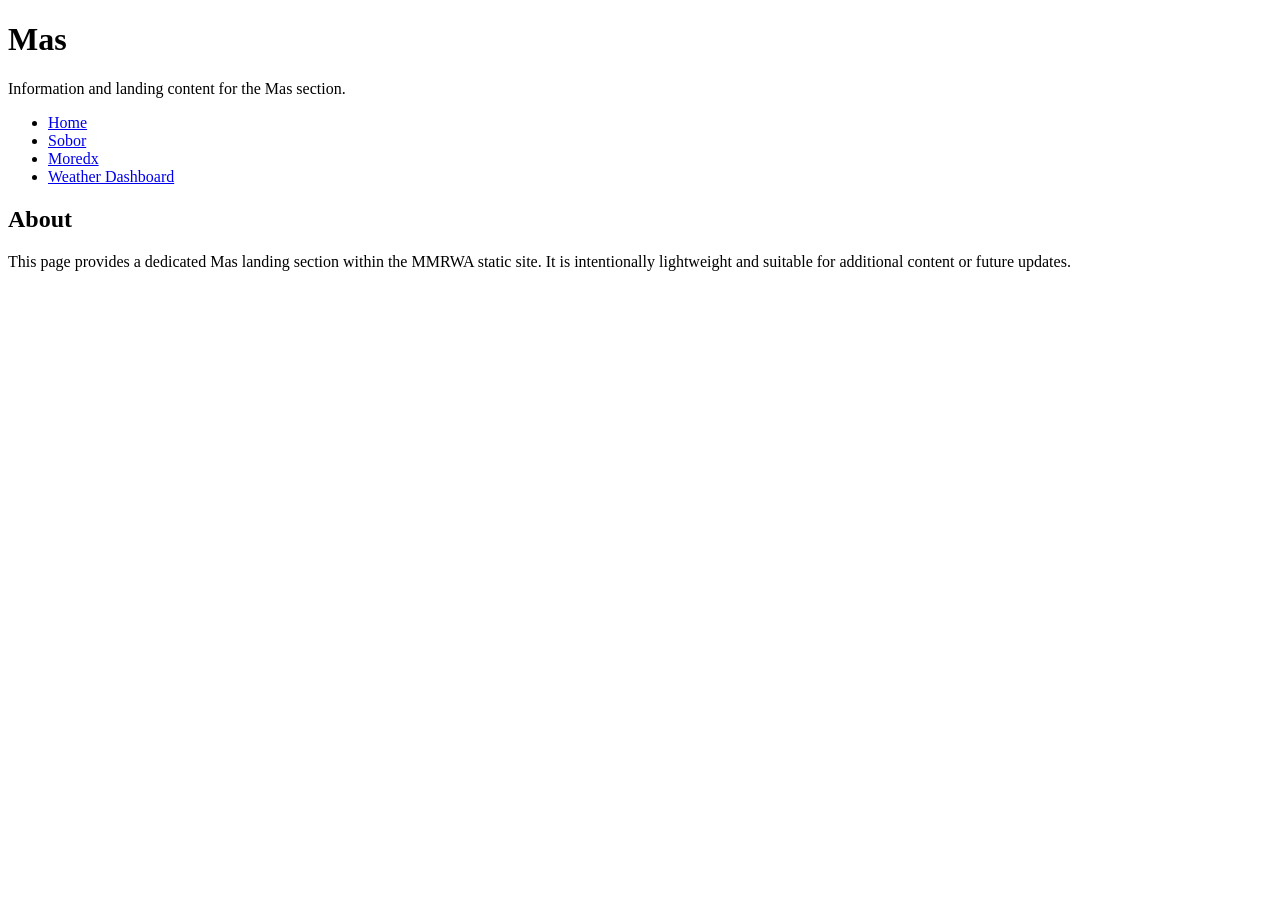
<file: frontend/public/mas/index.html>
<!doctype html>
<html lang="en" dir="ltr">
  <head>
    <meta charset="utf-8" />
    <meta name="viewport" content="width=device-width, initial-scale=1" />
    <meta http-equiv="Content-Security-Policy" content="default-src 'self'; style-src 'self'; script-src 'self'; img-src 'self' data:; object-src 'none'; base-uri 'none'; frame-ancestors 'none'; form-action 'self'" />
    <title>Mas | WWW.MMRWA.COM</title>
  </head>
  <body>
    <header>
      <h1>Mas</h1>
      <p>Information and landing content for the Mas section.</p>
    </header>

    <nav aria-label="Sub navigation">
      <ul>
        <li><a href="../">Home</a></li>
        <li><a href="../sobor/">Sobor</a></li>
        <li><a href="../moredx/">Moredx</a></li>
        <li><a href="../weather-dashboard/">Weather Dashboard</a></li>
      </ul>
    </nav>

    <main>
      <section>
        <h2>About</h2>
        <p>
          This page provides a dedicated Mas landing section within the MMRWA static site.
          It is intentionally lightweight and suitable for additional content or future updates.
        </p>
      </section>
    </main>
  </body>
</html>
</file>
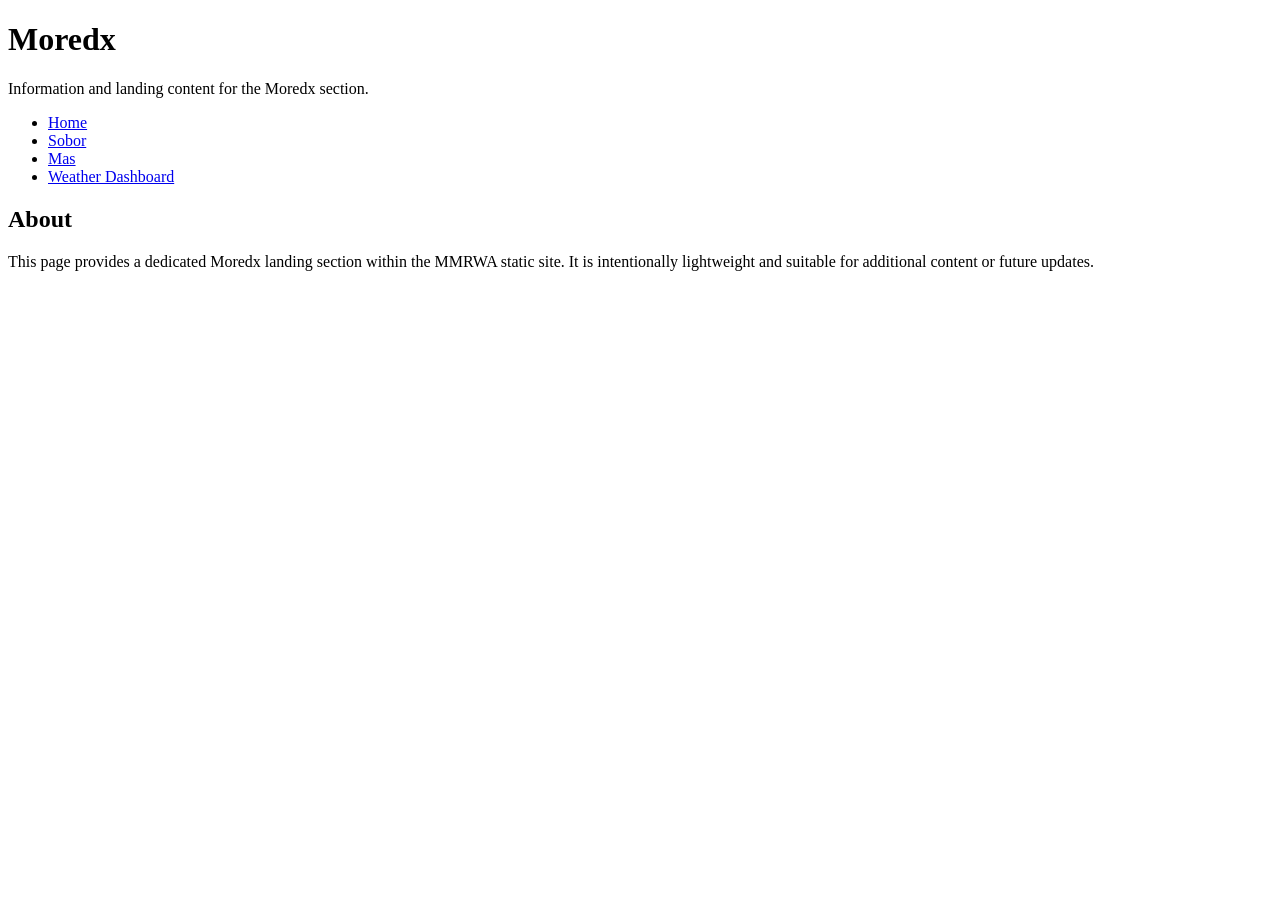
<file: frontend/public/moredx/index.html>
<!doctype html>
<html lang="en" dir="ltr">
  <head>
    <meta charset="utf-8" />
    <meta name="viewport" content="width=device-width, initial-scale=1" />
    <meta http-equiv="Content-Security-Policy" content="default-src 'self'; style-src 'self'; script-src 'self'; img-src 'self' data:; object-src 'none'; base-uri 'none'; frame-ancestors 'none'; form-action 'self'" />
    <title>Moredx | WWW.MMRWA.COM</title>
  </head>
  <body>
    <header>
      <h1>Moredx</h1>
      <p>Information and landing content for the Moredx section.</p>
    </header>

    <nav aria-label="Sub navigation">
      <ul>
        <li><a href="../">Home</a></li>
        <li><a href="../sobor/">Sobor</a></li>
        <li><a href="../mas/">Mas</a></li>
        <li><a href="../weather-dashboard/">Weather Dashboard</a></li>
      </ul>
    </nav>

    <main>
      <section>
        <h2>About</h2>
        <p>
          This page provides a dedicated Moredx landing section within the MMRWA static site.
          It is intentionally lightweight and suitable for additional content or future updates.
        </p>
      </section>
    </main>
  </body>
</html>
</file>
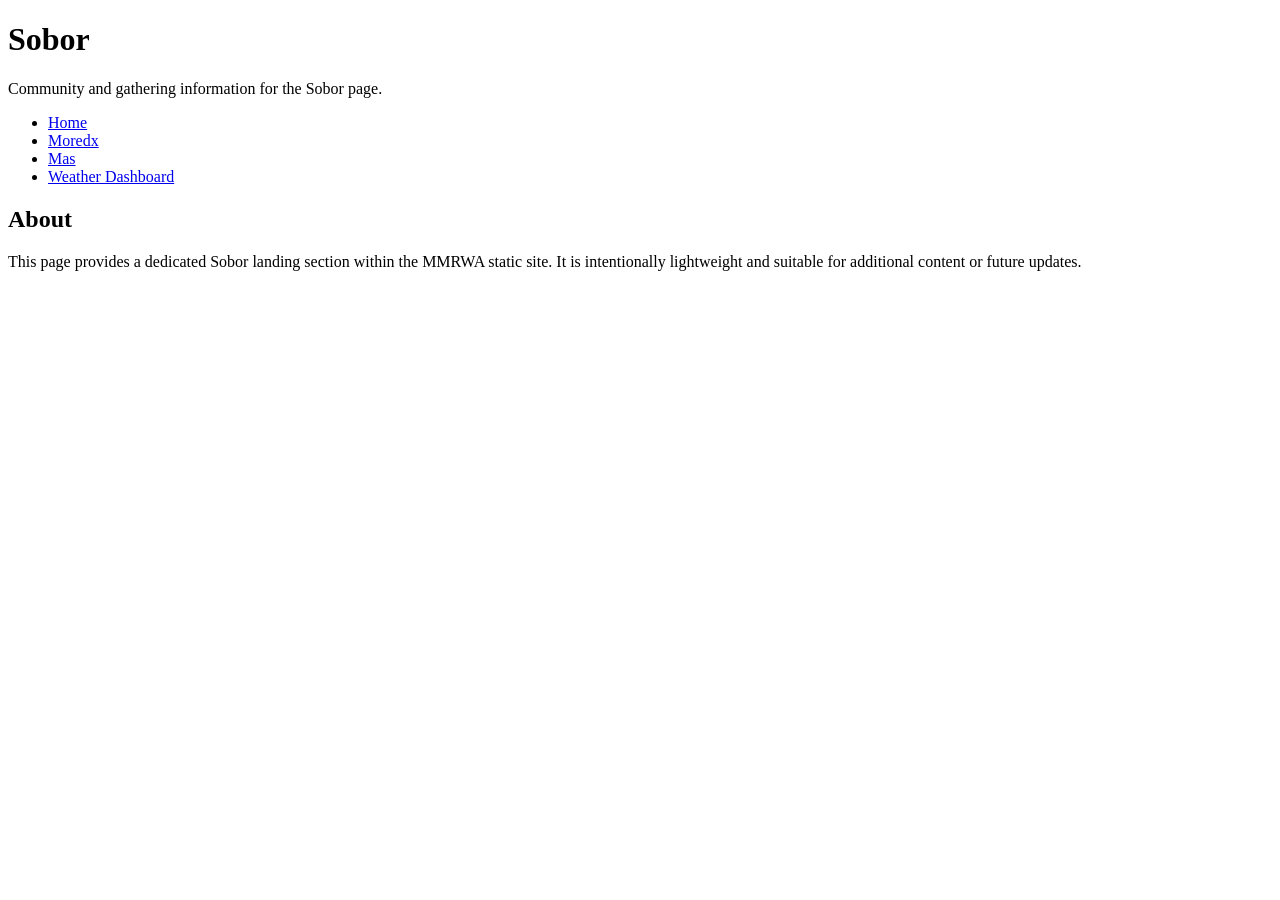
<file: frontend/public/sobor/index.html>
<!doctype html>
<html lang="en" dir="ltr">
  <head>
    <meta charset="utf-8" />
    <meta name="viewport" content="width=device-width, initial-scale=1" />
    <meta http-equiv="Content-Security-Policy" content="default-src 'self'; style-src 'self'; script-src 'self'; img-src 'self' data:; object-src 'none'; base-uri 'none'; frame-ancestors 'none'; form-action 'self'" />
    <title>Sobor | WWW.MMRWA.COM</title>
  </head>
  <body>
    <header>
      <h1>Sobor</h1>
      <p>Community and gathering information for the Sobor page.</p>
    </header>

    <nav aria-label="Sub navigation">
      <ul>
        <li><a href="../">Home</a></li>
        <li><a href="../moredx/">Moredx</a></li>
        <li><a href="../mas/">Mas</a></li>
        <li><a href="../weather-dashboard/">Weather Dashboard</a></li>
      </ul>
    </nav>

    <main>
      <section>
        <h2>About</h2>
        <p>
          This page provides a dedicated Sobor landing section within the MMRWA static site.
          It is intentionally lightweight and suitable for additional content or future updates.
        </p>
      </section>
    </main>
  </body>
</html>
</file>
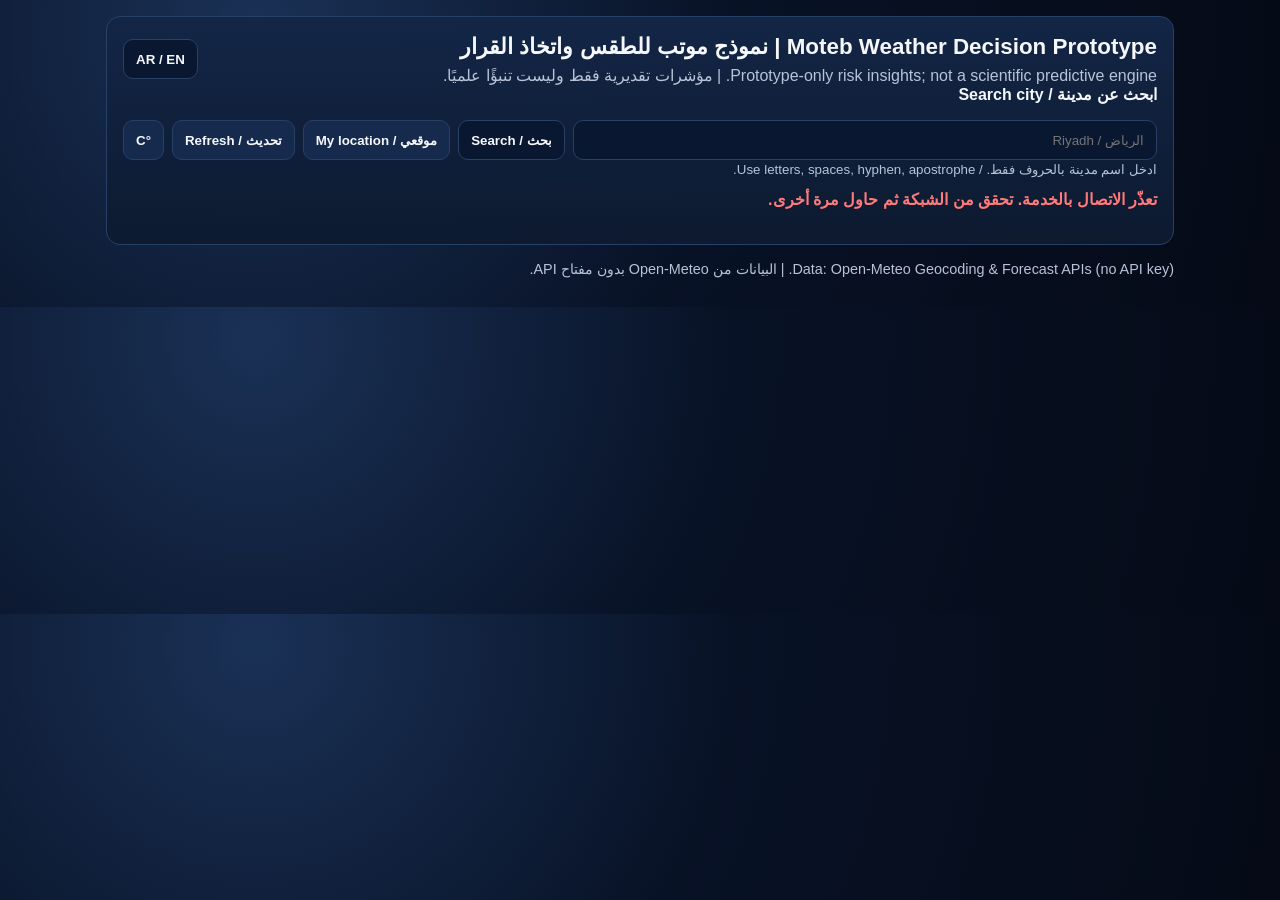
<file: frontend/public/weather-dashboard/index.html>
<!DOCTYPE html>
<html lang="ar" dir="rtl">
<head>
  <meta charset="UTF-8">
  <meta name="viewport" content="width=device-width, initial-scale=1.0">
  <meta http-equiv="Content-Security-Policy" content="default-src 'self'; style-src 'self'; script-src 'self'; img-src 'self' data:; connect-src 'self' https://api.open-meteo.com https://geocoding-api.open-meteo.com; object-src 'none'; base-uri 'none'; frame-ancestors 'none'; form-action 'self'">
  <title>Moteb Weather Decision Prototype</title>
  <link rel="stylesheet" href="./styles.css">
</head>
<body>
  <div class="container">
    <header class="header-panel" role="banner">
      <div class="title-row">
        <div>
          <h1 id="appTitle">Moteb Weather Decision Prototype | نموذج موتب للطقس واتخاذ القرار</h1>
          <p class="subtitle" id="appSubtitle">Prototype-only risk insights; not a scientific predictive engine. | مؤشرات تقديرية فقط وليست تنبؤًا علميًا.</p>
        </div>
        <div>
          <button id="langToggle" type="button" aria-label="Toggle language">AR / EN</button>
        </div>
      </div>

      <form id="searchForm" novalidate>
        <label for="cityInput" id="searchLabel">ابحث عن مدينة / Search city</label>
        <div class="controls">
          <input id="cityInput" name="city" type="text" autocomplete="off" maxlength="80" placeholder="الرياض / Riyadh" aria-describedby="searchHint">
          <button id="searchBtn" type="submit">بحث / Search</button>
          <button id="locateBtn" type="button" class="secondary">موقعي / My location</button>
          <button id="refreshBtn" type="button" class="secondary">تحديث / Refresh</button>
          <button id="unitBtn" type="button" class="secondary" aria-pressed="false">°C</button>
        </div>
        <small id="searchHint" class="subtitle">ادخل اسم مدينة بالحروف فقط. / Use letters, spaces, hyphen, apostrophe.</small>
      </form>

      <div id="suggestions" class="suggestions" role="listbox" aria-label="City suggestions" hidden></div>
      <p id="status" class="status" aria-live="polite" data-type="info"></p>
    </header>

    <main id="dashboard" class="grid" hidden>
      <section class="grid top-grid" aria-label="Current weather overview">
        <article class="card" aria-labelledby="currentTitle">
          <h2 id="currentTitle">الطقس الحالي / Current weather</h2>
          <p id="locationLabel"></p>
          <p id="currentTime" class="subtitle"></p>
          <p class="current-temp" id="currentTemp">--</p>
          <p id="currentText">--</p>
        </article>

        <article class="card" aria-labelledby="metricsTitle">
          <h2 id="metricsTitle">المؤشرات الأساسية / Key metrics</h2>
          <dl class="metrics">
            <div class="metric"><dt id="lblFeelsLike">المحسوسة</dt><dd id="feelsLike">--</dd></div>
            <div class="metric"><dt id="lblHumidity">الرطوبة</dt><dd id="humidity">--</dd></div>
            <div class="metric"><dt id="lblWind">الرياح</dt><dd id="wind">--</dd></div>
            <div class="metric"><dt id="lblPrecip">الهطول</dt><dd id="precip">--</dd></div>
            <div class="metric"><dt id="lblPressure">الضغط</dt><dd id="pressure">--</dd></div>
            <div class="metric"><dt id="lblUv">مؤشر UV</dt><dd id="uv">--</dd></div>
          </dl>
        </article>
      </section>

      <section class="card" aria-labelledby="hourlyTitle">
        <h2 id="hourlyTitle">الساعات القادمة / Next hours</h2>
        <div id="hourlyRow" class="scroll-row"></div>
      </section>

      <section class="card" aria-labelledby="dailyTitle">
        <h2 id="dailyTitle">7 أيام / 7-day forecast</h2>
        <div id="dailyRow" class="scroll-row"></div>
      </section>

      <section class="card" aria-labelledby="prototypeTitle">
        <h2 id="prototypeTitle">بطاقات المخاطر المستقبلية (Prototype / تقديري)</h2>
        <p class="subtitle" id="prototypeIntro">هذه البطاقات إرشادية مبدئية مبنية على بيانات الطقس الحالية فقط، وليست تنبؤًا علميًا مؤكدًا.</p>
        <div id="riskCards" class="prototype-grid"></div>
      </section>
    </main>

    <footer class="footer-note">
      <p id="footerText">Data: Open-Meteo Geocoding & Forecast APIs (no API key). | البيانات من Open-Meteo بدون مفتاح API.</p>
    </footer>
  </div>

  <script src="./weather-utils.js"></script>
  <script src="./app.js"></script>
</body>
</html>
</file>
<file: frontend/public/weather-dashboard/styles.css>
:root {
  --bg: #081226;
  --panel: #0f1d36;
  --panel-soft: #132646;
  --text: #f5f7fb;
  --muted: #b8c3d7;
  --accent: #2fb0ff;
  --warn: #ffcf5a;
  --danger: #ff7b7b;
  --ok: #63d79a;
  --border: #274166;
}

* { box-sizing: border-box; }
body {
  margin: 0;
  font-family: Inter, "Segoe UI", Tahoma, Arial, sans-serif;
  background: radial-gradient(circle at 20% 10%, #1a3156 0%, var(--bg) 45%, #050a16 100%);
  color: var(--text);
}

.container {
  max-width: 1100px;
  margin: 0 auto;
  padding: 1rem;
}

.header-panel,
.card,
.prototype-card {
  background: linear-gradient(180deg, rgba(19, 38, 70, 0.98), rgba(13, 26, 48, 0.98));
  border: 1px solid var(--border);
  border-radius: 14px;
}

.header-panel {
  padding: 1rem;
  margin-bottom: 1rem;
}

.title-row {
  display: flex;
  flex-wrap: wrap;
  justify-content: space-between;
  gap: 0.5rem;
  align-items: center;
}

h1 {
  margin: 0;
  font-size: 1.4rem;
}

.subtitle {
  margin: 0.4rem 0 0;
  color: var(--muted);
}

.controls {
  display: grid;
  grid-template-columns: 1fr auto auto auto auto;
  gap: 0.5rem;
  margin-top: 1rem;
}

label { font-weight: 600; }

input,
button {
  border-radius: 10px;
  border: 1px solid var(--border);
  background: #0a1730;
  color: var(--text);
  min-height: 2.5rem;
  padding: 0.55rem 0.75rem;
}

button {
  cursor: pointer;
  font-weight: 600;
}

button:focus-visible,
input:focus-visible,
.suggestion-item:focus-visible {
  outline: 3px solid var(--accent);
  outline-offset: 2px;
}

button[disabled] {
  opacity: 0.55;
  cursor: not-allowed;
}

.secondary { background: #152a4d; }

.status {
  min-height: 1.6rem;
  margin: 0.75rem 0;
  font-weight: 600;
}

.status[data-type="error"] { color: var(--danger); }
.status[data-type="success"] { color: var(--ok); }

.suggestions {
  margin-top: 0.4rem;
  border: 1px solid var(--border);
  border-radius: 10px;
  overflow: hidden;
  background: #09162f;
}

.suggestion-item {
  width: 100%;
  border: 0;
  border-bottom: 1px solid #203a60;
  border-radius: 0;
  text-align: start;
  background: transparent;
}

.suggestion-item:last-child { border-bottom: 0; }
.suggestion-item:hover { background: #17345d; }

.grid {
  display: grid;
  gap: 1rem;
}

.top-grid {
  grid-template-columns: 1.4fr 1fr;
}

.card {
  padding: 0.9rem;
}

h2 {
  margin-top: 0;
  font-size: 1.05rem;
}

.current-temp {
  font-size: 2.4rem;
  margin: 0.4rem 0;
}

.metrics {
  display: grid;
  grid-template-columns: repeat(auto-fit, minmax(120px, 1fr));
  gap: 0.65rem;
}

.metric {
  background: var(--panel-soft);
  border: 1px solid #274569;
  border-radius: 10px;
  padding: 0.6rem;
}

.metric dt {
  color: var(--muted);
  font-size: 0.82rem;
}

.metric dd {
  margin: 0.2rem 0 0;
  font-size: 1rem;
  font-weight: 700;
}

.scroll-row {
  display: grid;
  grid-auto-flow: column;
  grid-auto-columns: minmax(90px, 1fr);
  gap: 0.55rem;
  overflow-x: auto;
  padding-bottom: 0.4rem;
}

.tile {
  background: var(--panel-soft);
  border: 1px solid #2a486d;
  border-radius: 10px;
  padding: 0.55rem;
  text-align: center;
}

.prototype-grid {
  display: grid;
  grid-template-columns: repeat(auto-fit, minmax(180px, 1fr));
  gap: 0.7rem;
}

.prototype-card {
  padding: 0.7rem;
}

.badge {
  display: inline-block;
  font-size: 0.75rem;
  border-radius: 999px;
  padding: 0.18rem 0.55rem;
  margin-bottom: 0.4rem;
  border: 1px solid #5777a8;
  background: #18355f;
}

.risk-high { border-color: #c76060; color: #ffd6d6; }
.risk-medium { border-color: #bea252; color: #ffefc5; }
.risk-low { border-color: #57a26a; color: #dbffe5; }

.footer-note {
  margin: 1rem 0 0;
  color: var(--muted);
  font-size: 0.9rem;
}

[hidden] { display: none !important; }

@media (max-width: 900px) {
  .controls {
    grid-template-columns: 1fr 1fr;
  }

  .controls button:first-of-type {
    grid-column: 1 / -1;
  }

  .top-grid { grid-template-columns: 1fr; }
}
</file>
